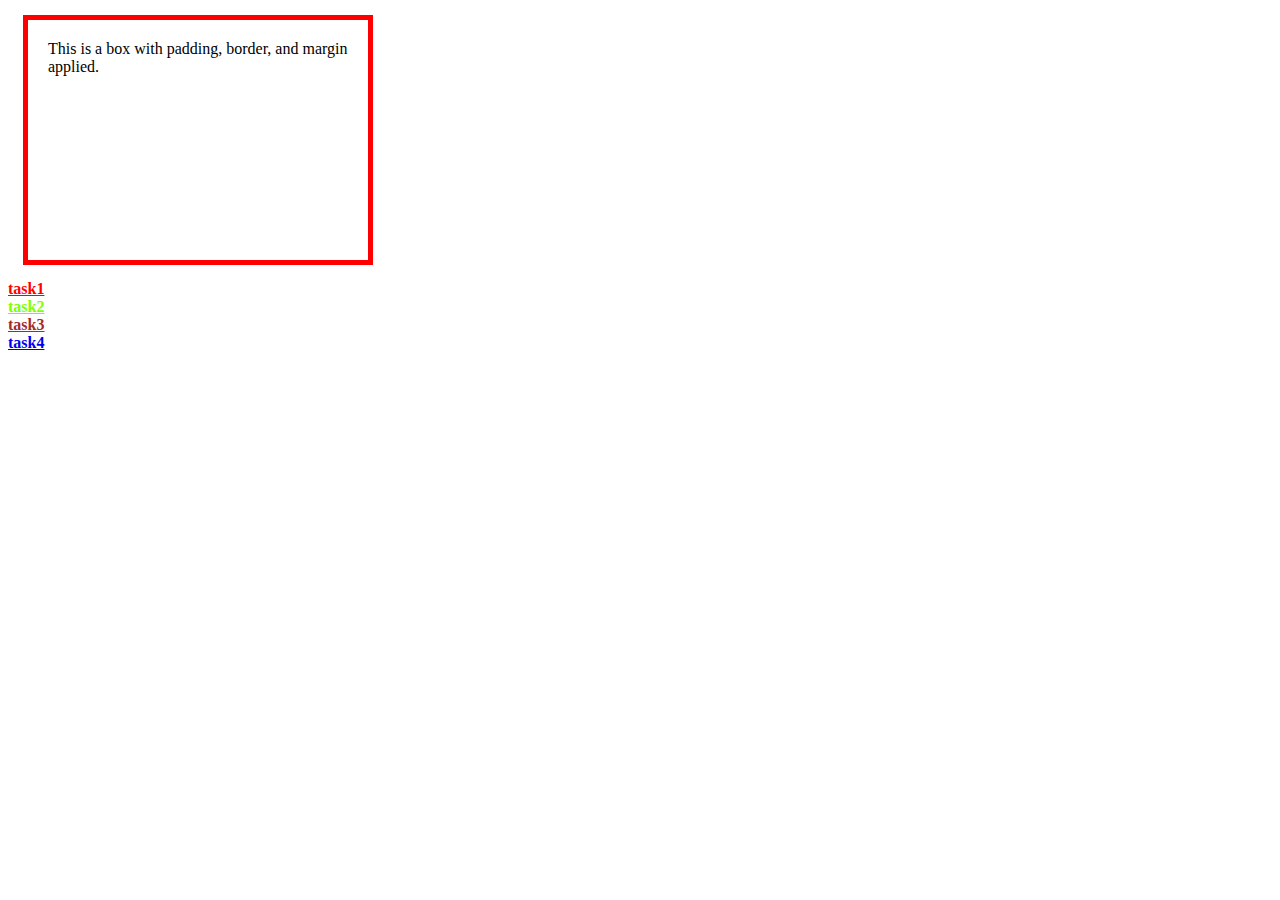
<file: index.html>
<!doctype html>
<html>
<head>
    <title>css document</title>
    <link rel="stylesheet" href="./style.css">
</head>
<body>
    <div class="a">
        This is a box with padding, border, and margin applied.
    </div>
    <b>
    <a href="./task1.html" target="_blank" style="color: red;">task1</a><br>
    <a href="./task2.html" target="_blank" style="color:chartreuse;">task2</a><br>
    <a href="./task3.html" target="_blank" style="color: brown;">task3</a><br>
    <a href="./task4.html" target="_blank">task4</a>
    </b>
</body>
</html>
</file>
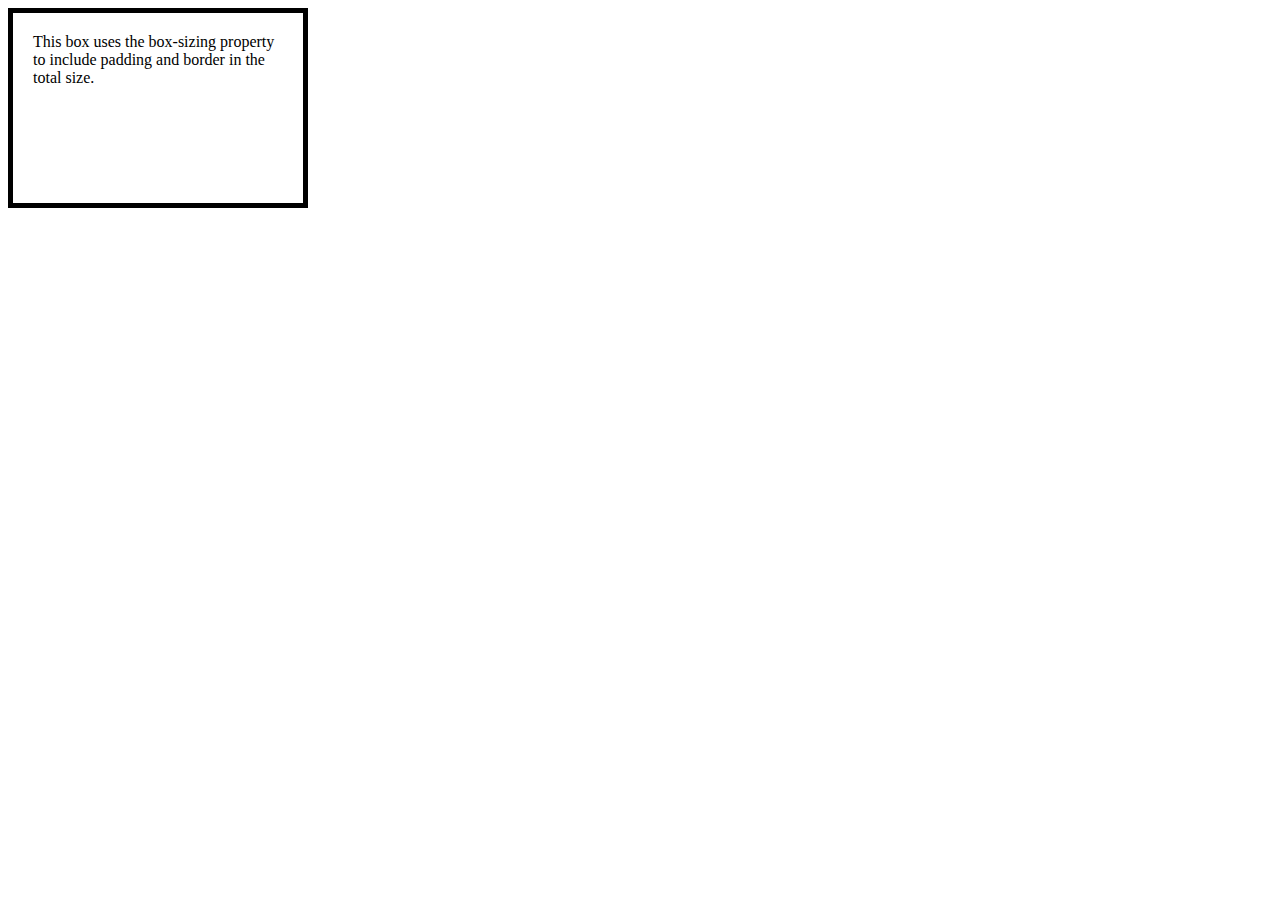
<file: task1.html>
<!doctype html>
<html>
    <head>
        <link rel="stylesheet" href="./style.css">
    </head>
    <body>
        <div id="a">
            This box uses the box-sizing property to include padding and border in the total size.
        </div>
    </body>
</html>
</file>
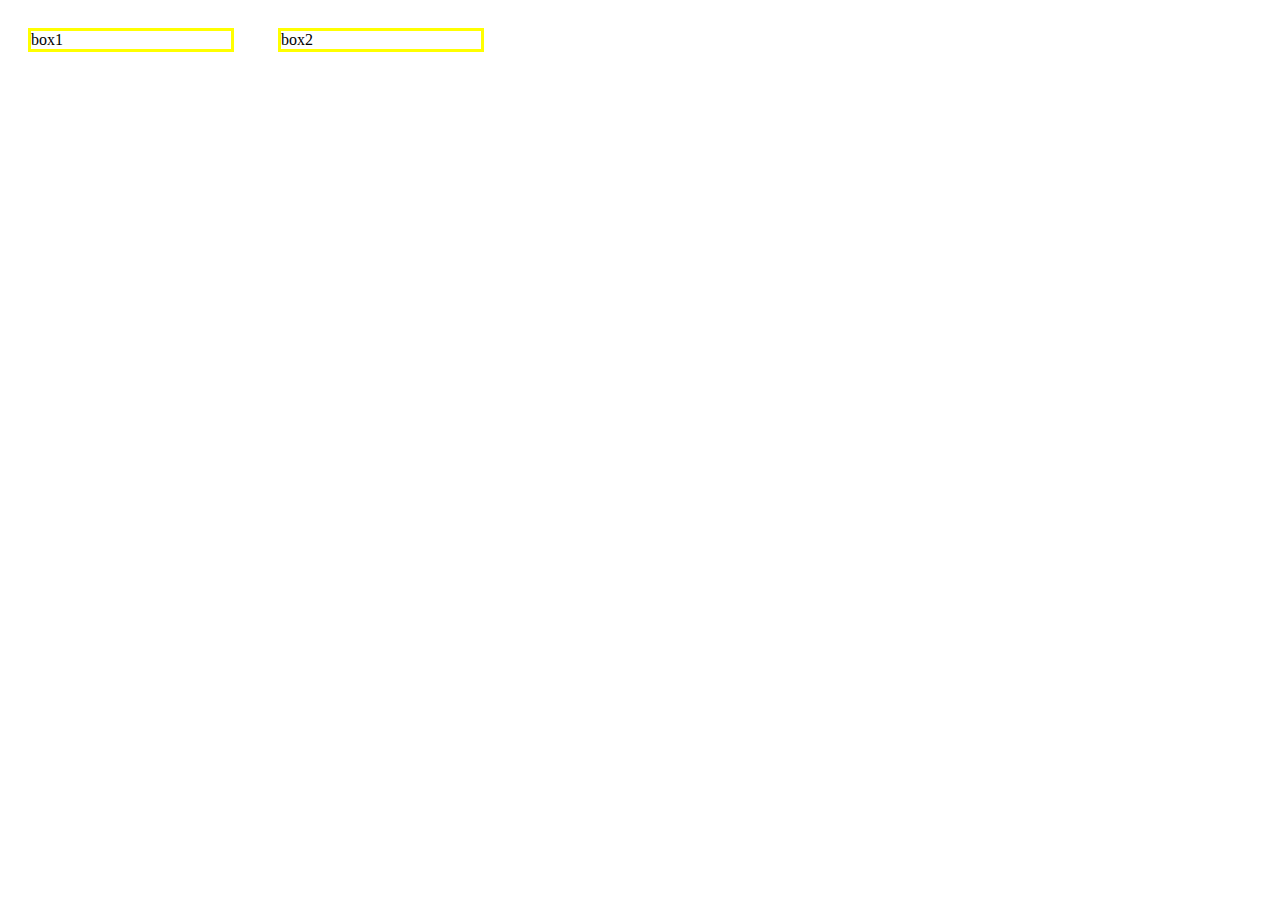
<file: task2.html>
<!doctype html>
<html>
    <head>
        <link rel="stylesheet" href="./style.css">
    </head>
    <body>
        <div class="b">
            box1
        </div>
        <div class="c">
            box2
        </div>
    </body>
</html>
</file>
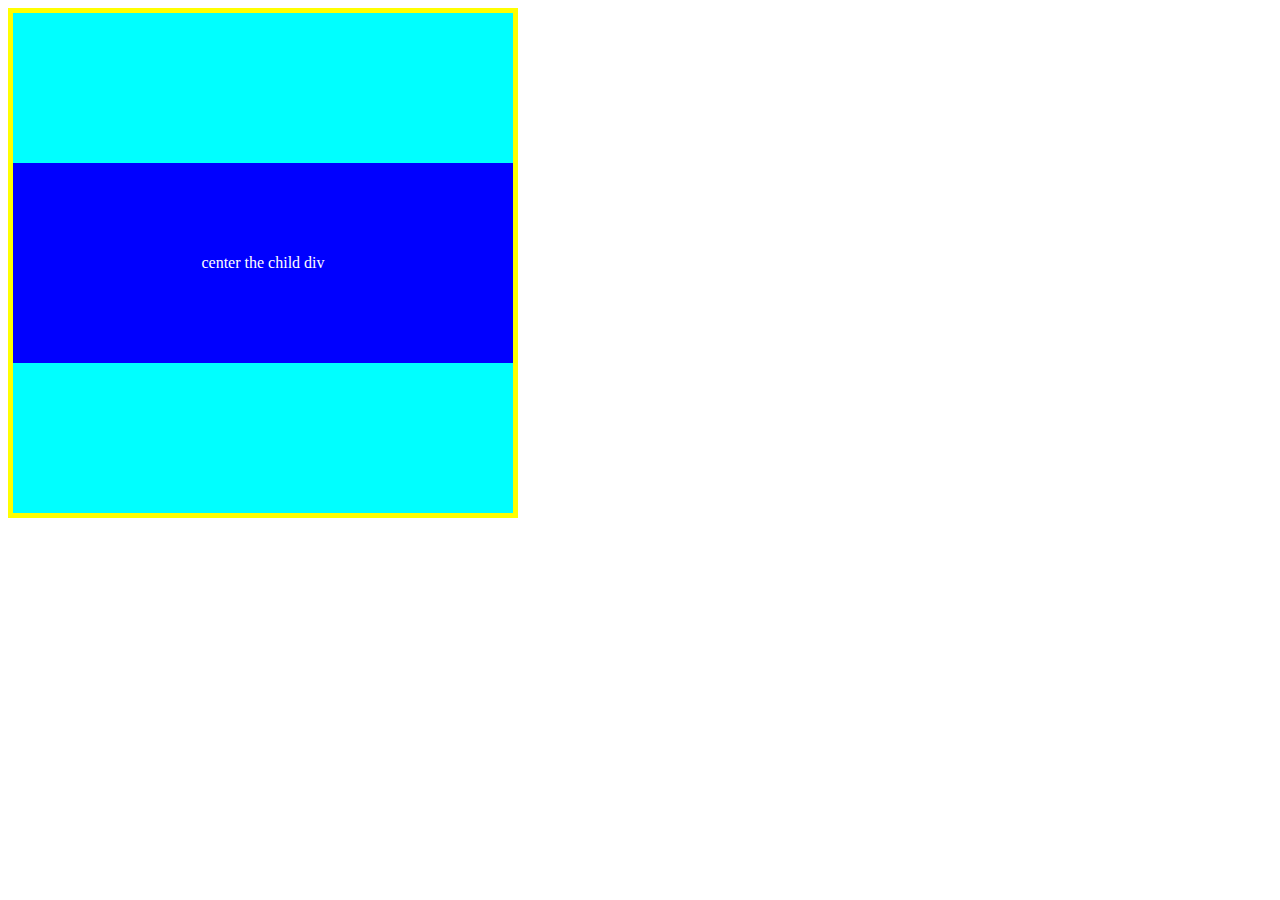
<file: task3.html>
<!doctype html>
<html>
    <head>
        <link rel="stylesheet" href="./style.css">
    </head>
    <body>
        <div id="parent">
            <div id="child">
             center the child div
             </div>
        </div>     
    </body>
</html>
</file>
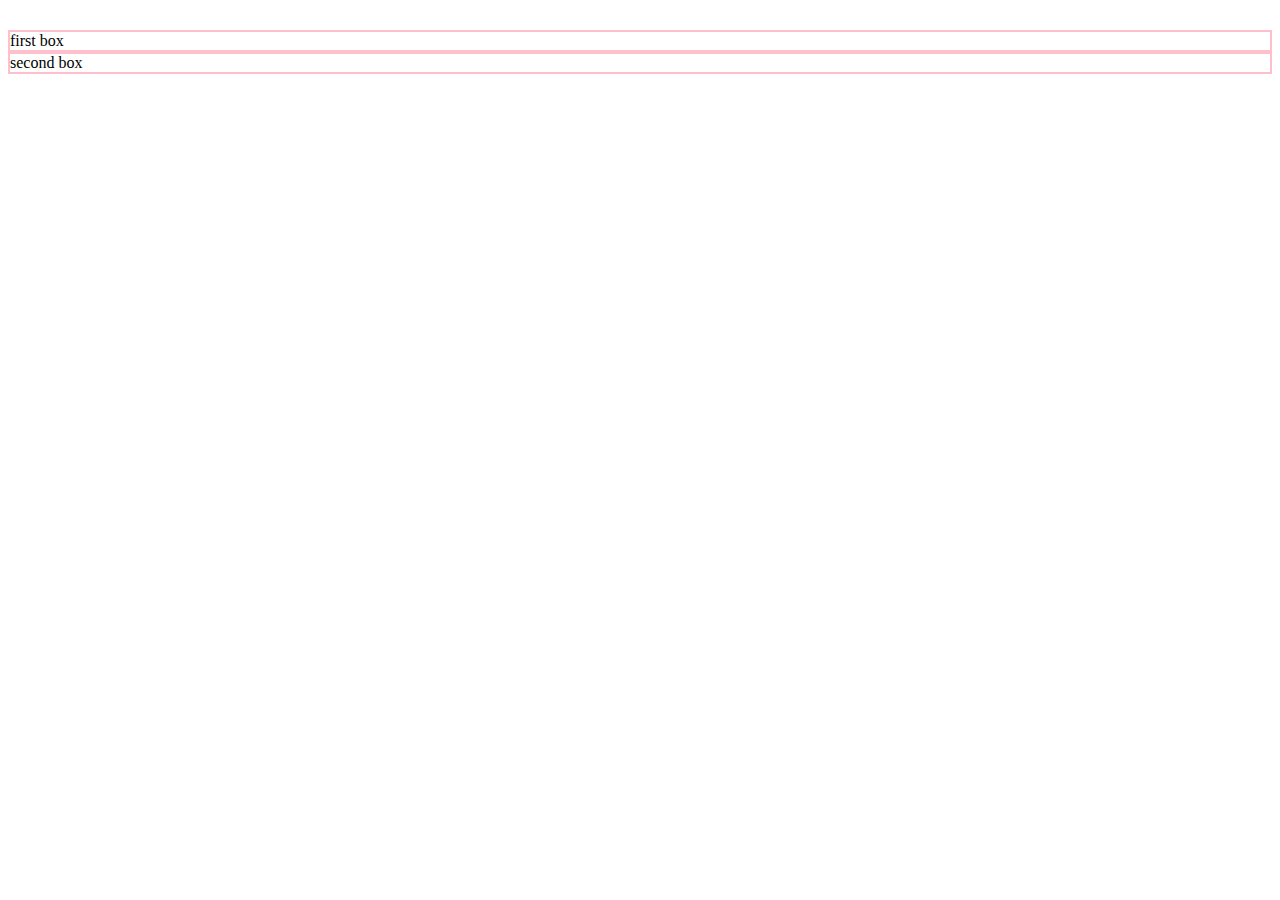
<file: task4.html>
<!doctype html>
<html>
    <head>
        <link rel="stylesheet" href="./style.css">
    </head>
    <body>
        <div class="box1">
            first box
        </div>
        <div class="box2">
            second box
        </div>
    </body>
</html>
</file>
<file: style.css>
.a{
    width: 300px;
    height: 200px;
    padding: 20px;
    border: 5px solid red;
    margin: 15px;
   }

   #a{
    width: 300px;
    height: 200px;
    padding: 20px;
    border: 5px solid black;
    box-sizing:border-box ;
   }

   .b,
   .c{
    width: 200px;
    margin: 20px;
    border: 3px solid yellow;
    display: inline-block;
       }

    #parent{
        height: 500px;
        width: 500px;
        background-color: aqua;
        margin-top: 5px;
        margin-bottom: 5px;
        border: 5px solid yellow;
        display: flex;
        flex-direction: column;
        justify-content: center;
    }   
    #child{
        width: 200pxx;
        height: 200px;
        background-color: blue;
        color:white;
        text-align: center; 
        line-height: 200px;
    }

    .box1{
        margin-top: 30px;
        border:2px solid pink;
       
    }
    .box2{
        margin-bottom: 30px;
        border:2px solid pink;
    }
</file>
